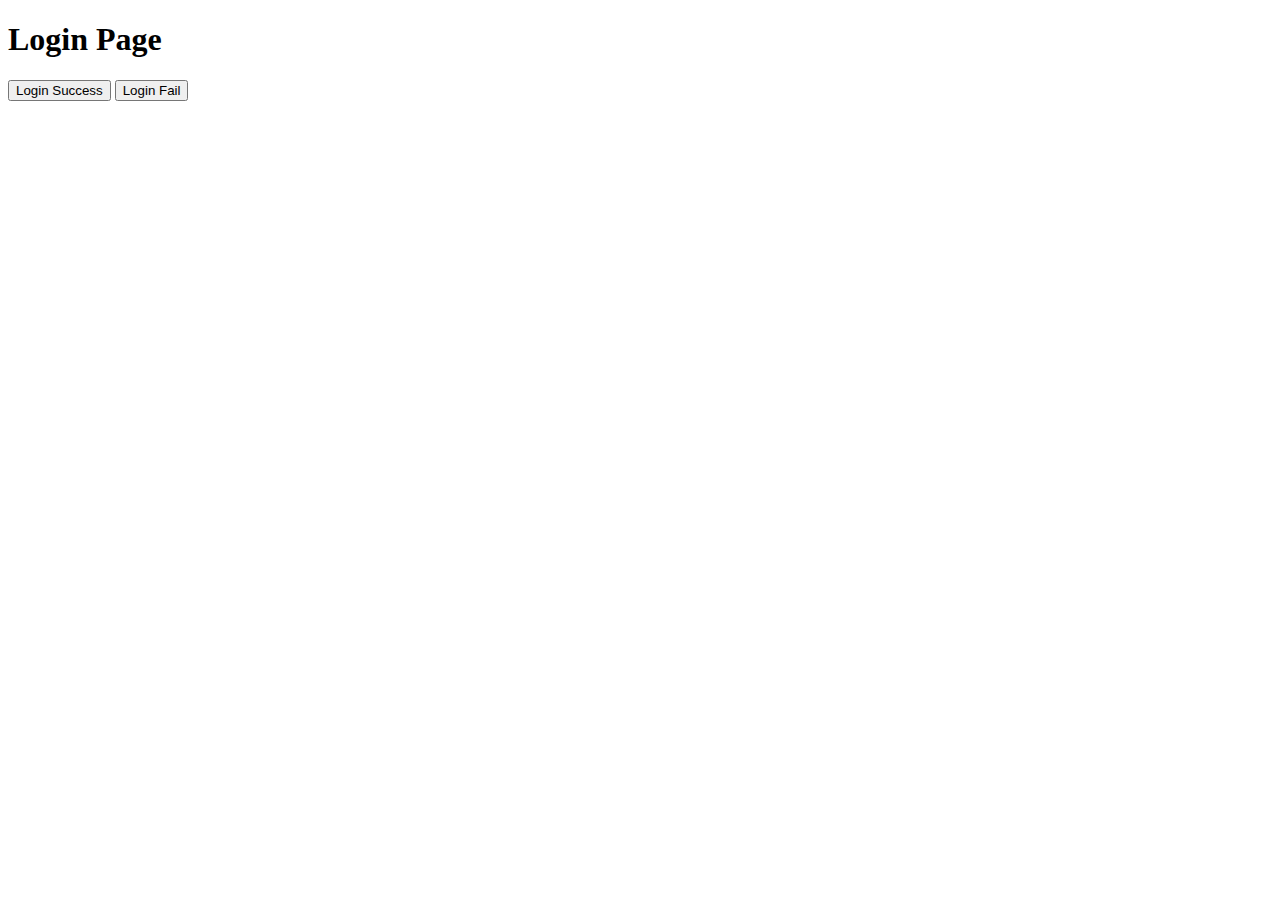
<file: samples/postMessage/login.html>
<!DOCTYPE html>
<html lang="en">
<head>
    <meta charset="UTF-8">
    <meta name="viewport" content="width=device-width, initial-scale=1.0">
    <title>Login Page</title>
</head>
<body>
    <h1>Login Page</h1>
    <button id="loginSuccess">Login Success</button>
    <button id="loginFail">Login Fail</button>

    <script>
        document.getElementById('loginSuccess').addEventListener('click', function() {
            window.opener.postMessage({ isLoggedIn: true }, window.location.origin);
            window.close();
        });

        document.getElementById('loginFail').addEventListener('click', function() {
            window.opener.postMessage({ isLoggedIn: false }, window.location.origin);
            window.close();
        });


        window.onclose = function(){
            window.opener.postMessage({ isLoggedIn: false, closed: 'lol' }, window.location.origin);
        }
    </script>
</body>
</html>
</file>
